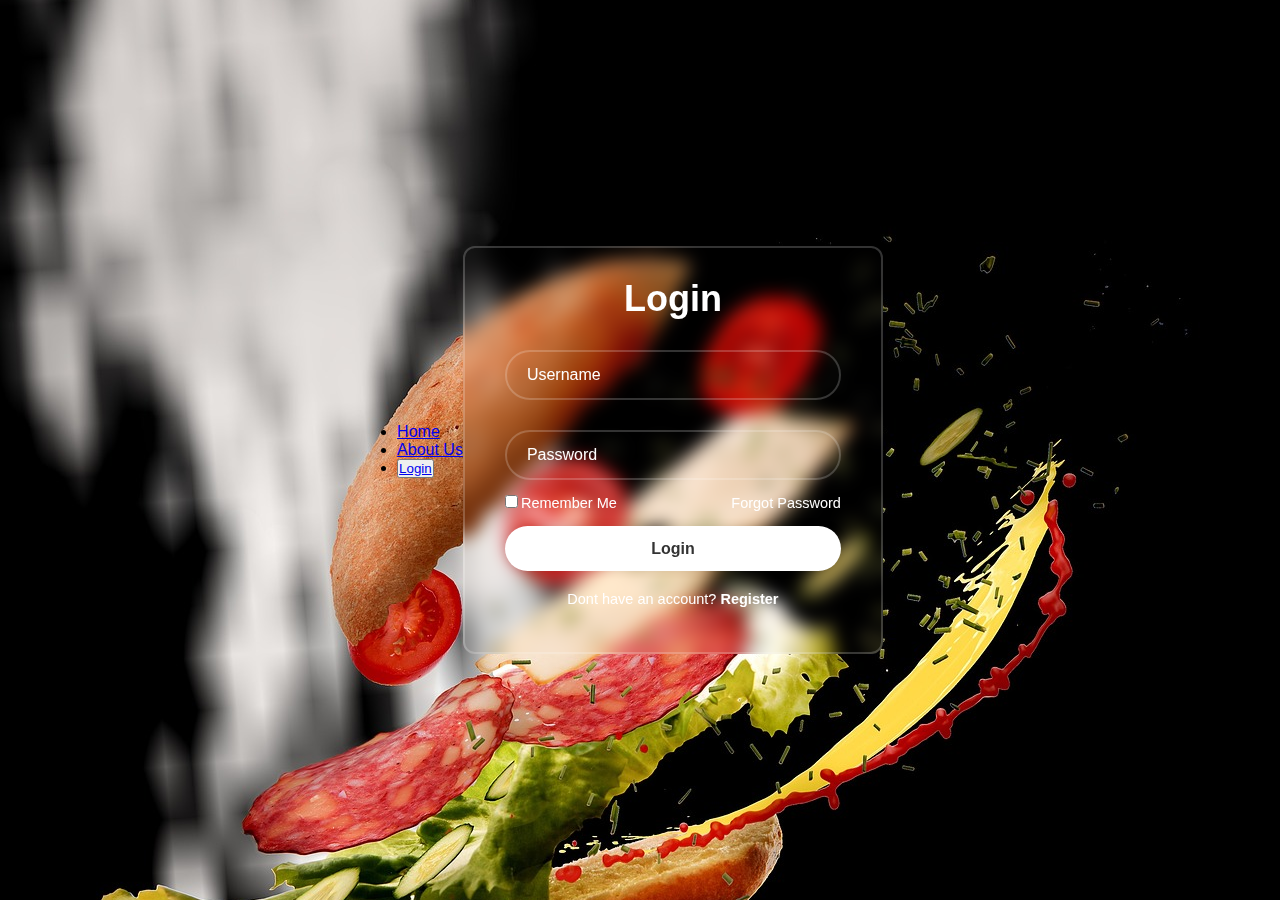
<file: login.html>
<!DOCTYPE html>
<html lang="en">

<head>
  <meta charset="UTF-8">
  <meta name="viewport" content="width=device-width, initial-scale=1.0">
  <!-- bootstrap css -->
  <link href="https://cdn.jsdelivr.net/npm/bootstrap@5.3.2/dist/css/bootstrap.min.css" rel="stylesheet"
    integrity="sha384-T3c6CoIi6uLrA9TneNEoa7RxnatzjcDSCmG1MXxSR1GAsXEV/Dwwykc2MPK8M2HN" crossorigin="anonymous" />
  <link rel="stylesheet" href="assets/loginstyle.css">
  <title>Login | Master Chefs</title>
</head>
<header>

  <nav id="indent-nav">
    <ul id="menu">
      <li><a href="index.html">Home</a></li>
      <div class="vl"></div>
      <li><a href="about.html">About Us</a></li>
      <li><button type="button" class="btn btn-info" data-toggle="button" aria-pressed="false" autocomplete="off"><a
            href="login.html" class="on-page">Login</a>
        </button></li>
    </ul>
  </nav>

</header>

<body>
  <div class="wrapper">
    <form action="">
      <h1>Login</h1>
      <div class="input-box">
        <input type="text" placeholder="Username" required>
        <i class='bx bxs-user'></i>
      </div>
      <div class="input-box">
        <input type="password" placeholder="Password" required>
        <i class='bx bxs-lock-alt'></i>
      </div>
      <div class="remember-forgot">
        <label><input type="checkbox">Remember Me</label>
        <a href="#">Forgot Password</a>
      </div>
      <button type="submit" class="btn">Login</button>
      <div class="register-link">
        <p>Dont have an account? <a href="#">Register</a></p>
      </div>
    </form>
  </div>
</body>

</html>
</file>
<file: assets/loginstyle.css>
/* Login Page*/

*{
    margin: 0;
    padding: 0;
    box-sizing: border-box;
    font-family: "Poppins", sans-serif;
  }
  body{
    display: flex;
    justify-content: center;
    align-items: center;
    min-height: 100vh;
    background: url(/assets/images/sandwich-2977251_1280.jpg) no-repeat;
    background-size: cover;
    background-position: center;
  }
  .wrapper{
    width: 420px;
    background: transparent;
    border: 2px solid rgba(255, 255, 255, .2);
    backdrop-filter: blur(9px);
    color: #fff;
    border-radius: 12px;
    padding: 30px 40px;
  }
  .wrapper h1{
    font-size: 36px;
    text-align: center;
  }
  .wrapper .input-box{
    position: relative;
    width: 100%;
    height: 50px;
    
    margin: 30px 0;
  }
  .input-box input{
    width: 100%;
    height: 100%;
    background: transparent;
    border: none;
    outline: none;
    border: 2px solid rgba(255, 255, 255, .2);
    border-radius: 40px;
    font-size: 16px;
    color: #fff;
    padding: 20px 45px 20px 20px;
  }
  .input-box input::placeholder{
    color: #fff;
  }
  .input-box i{
    position: absolute;
    right: 20px;
    top: 30%;
    transform: translate(-50%);
    font-size: 20px;
  
  }
  .wrapper .remember-forgot{
    display: flex;
    justify-content: space-between;
    font-size: 14.5px;
    margin: -15px 0 15px;
  }
  .remember-forgot label input{
    accent-color: #fff;
    margin-right: 3px;
  
  }
  .remember-forgot a{
    color: #fff;
    text-decoration: none;
  
  }
  .remember-forgot a:hover{
    text-decoration: underline;
  }
  .wrapper .btn{
    width: 100%;
    height: 45px;
    background: #fff;
    border: none;
    outline: none;
    border-radius: 40px;
    box-shadow: 0 0 10px rgba(0, 0, 0, .1);
    cursor: pointer;
    font-size: 16px;
    color: #333;
    font-weight: 600;
  }
  .wrapper .register-link{
    font-size: 14.5px;
    text-align: center;
    margin: 20px 0 15px;
  
  }
  .register-link p a{
    color: #fff;
    text-decoration: none;
    font-weight: 600;
  }
  .register-link p a:hover{
    text-decoration: underline;
  }
</file>
